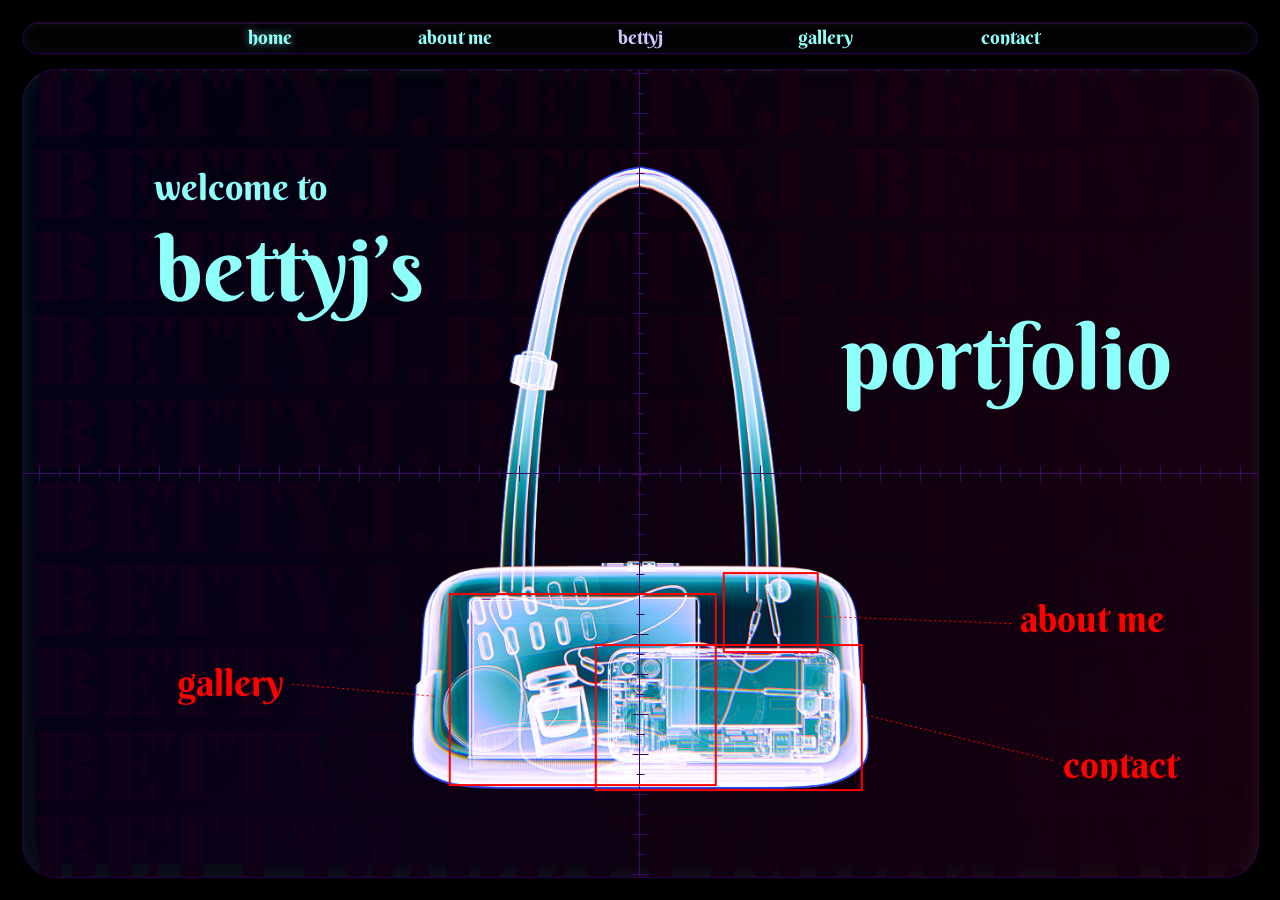
<file: index.html>
<!DOCTYPE html>
<html lang="en">
<head>
  <meta charset="UTF-8">
  <meta name="viewport" content="width=device-width, initial-scale=1.0, viewport-fit=cover">
  <title>bettyj — portfolio</title>
  <link rel="preconnect" href="https://fonts.googleapis.com">
  <link rel="preconnect" href="https://fonts.gstatic.com" crossorigin>
  <link href="https://fonts.googleapis.com/css2?family=Berkshire+Swash&family=Sansita&display=swap" rel="stylesheet">
  <link rel="stylesheet" href="style.css">
</head>
<body data-page="home">
  <header class="navbar glass" data-glass="desktop">
    <a class="nav-logo" href="index.html" aria-label="bettyj - menu" aria-expanded="false">bettyj</a>
    <nav class="nav-links glass" data-glass="panel" aria-label="main">
      <a class="nav-link l-home is-active" href="index.html" aria-current="page">home</a>
      <a class="nav-link l-about" href="about.html">about me</a>
      <a class="nav-link l-gallery" href="gallery.html">gallery</a>
      <a class="nav-link l-contact" href="contact.html">contact</a>
    </nav>
  </header>

  <main class="frame glass" data-glass>
    <div class="wallpaper" aria-hidden="true"></div>
    <div class="ruler-horizontal" aria-hidden="true"></div>
    <div class="ruler-vertical" aria-hidden="true"></div>

    <p class="hero-text hero-welcome">welcome to</p>
    <h1 class="hero-text hero-name">bettyj’s</h1>
    <p class="hero-text hero-portfolio">portfolio</p>

    <!-- the 3 red scan frames are children of the bag, sized in % of it -->
    <div class="bag">
      <img class="bag-img" src="assets/images/hero_bag.png" alt="x-ray of bettyj's bag">
    </div>

    <!-- same box as the bag, sits above the rulers so the frames stay clickable -->
    <div class="bag bag-ui">
      <svg class="scan-lines" viewBox="0 0 470 664" preserveAspectRatio="none" aria-hidden="true">
        <line x1="420" y1="472" x2="608" y2="479"/>
        <line x1="-114" y1="540" x2="29" y2="552"/>
        <line x1="462" y1="571" x2="652" y2="617"/>
      </svg>

      <a class="scan scan-gallery" href="gallery.html" aria-label="gallery"></a>
      <a class="scan scan-contact" href="contact.html" aria-label="contact"></a>
      <a class="scan scan-about" href="about.html" aria-label="about me"></a>

      <a class="scan-label label-about" href="about.html">about me</a>
      <a class="scan-label label-gallery" href="gallery.html">gallery</a>
      <a class="scan-label label-contact" href="contact.html">contact</a>
    </div>
  </main>

  <script src="script.js"></script>
</body>
</html>
</file>
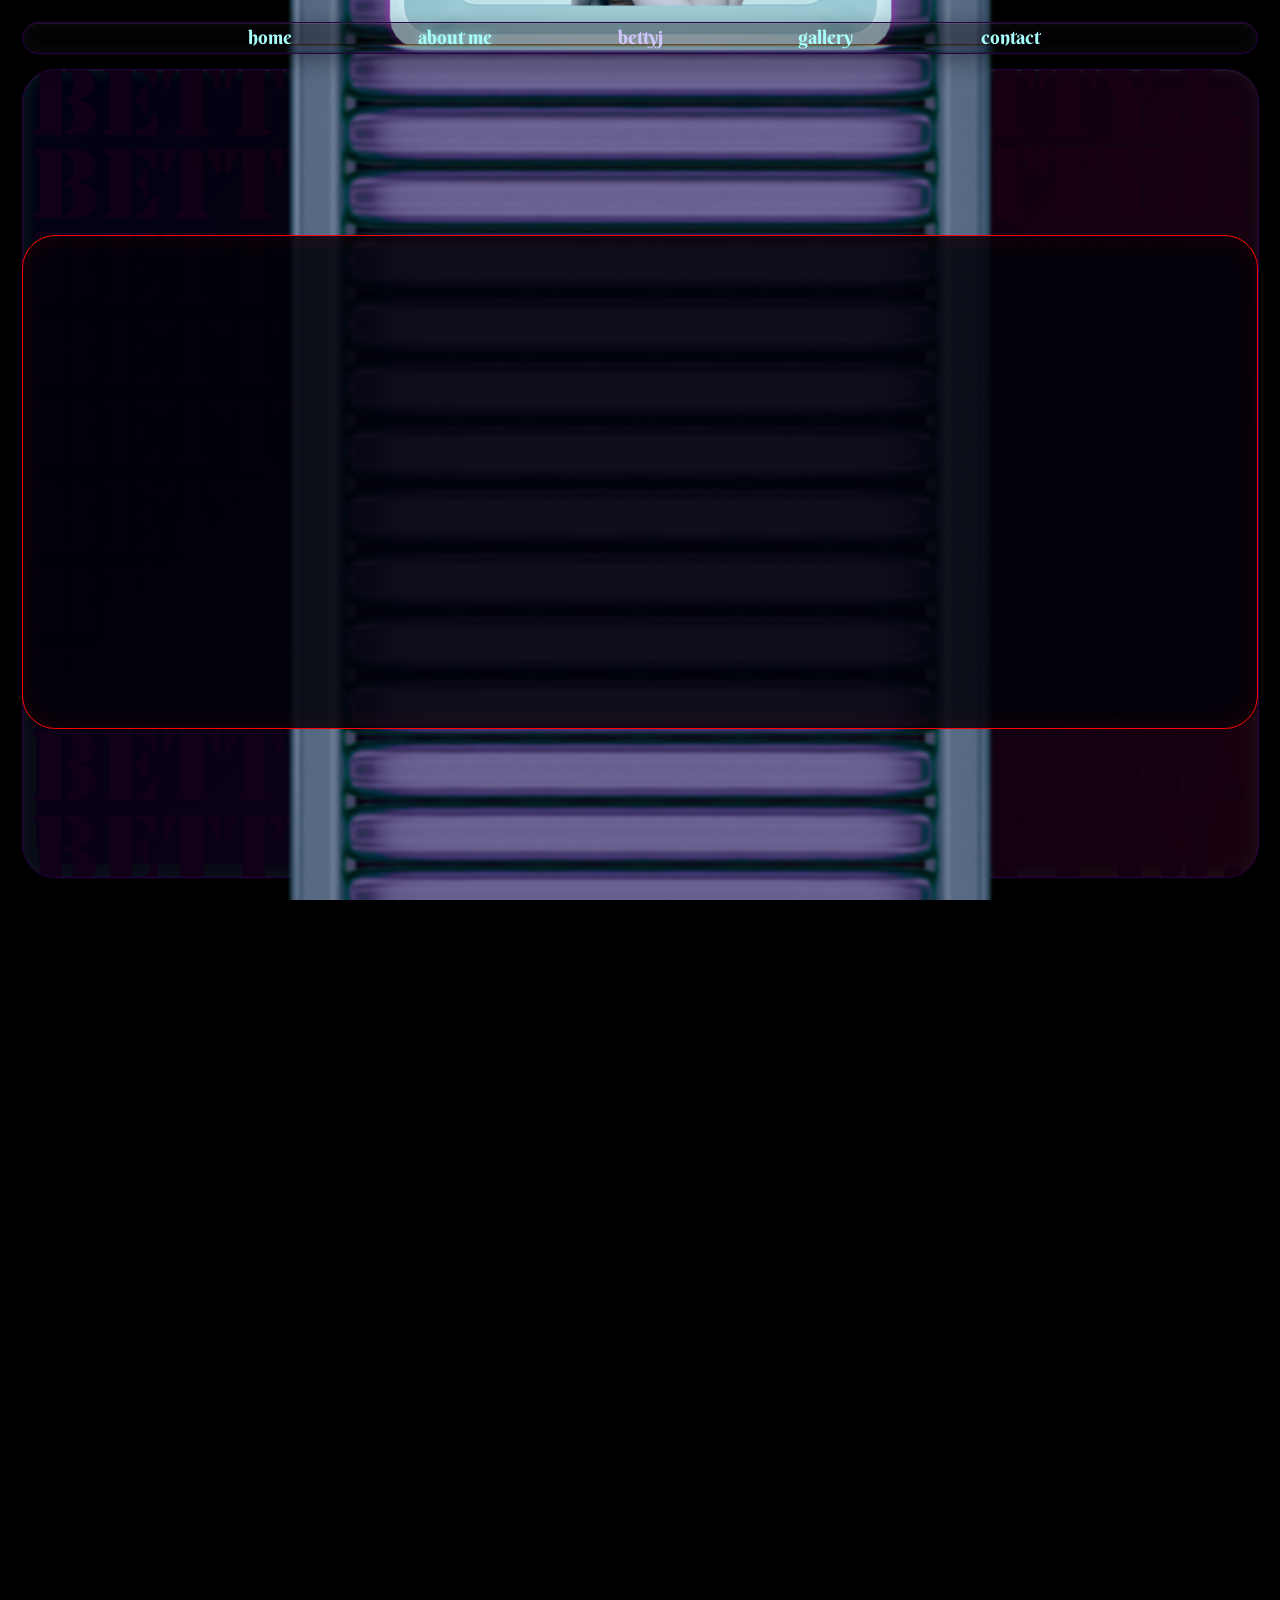
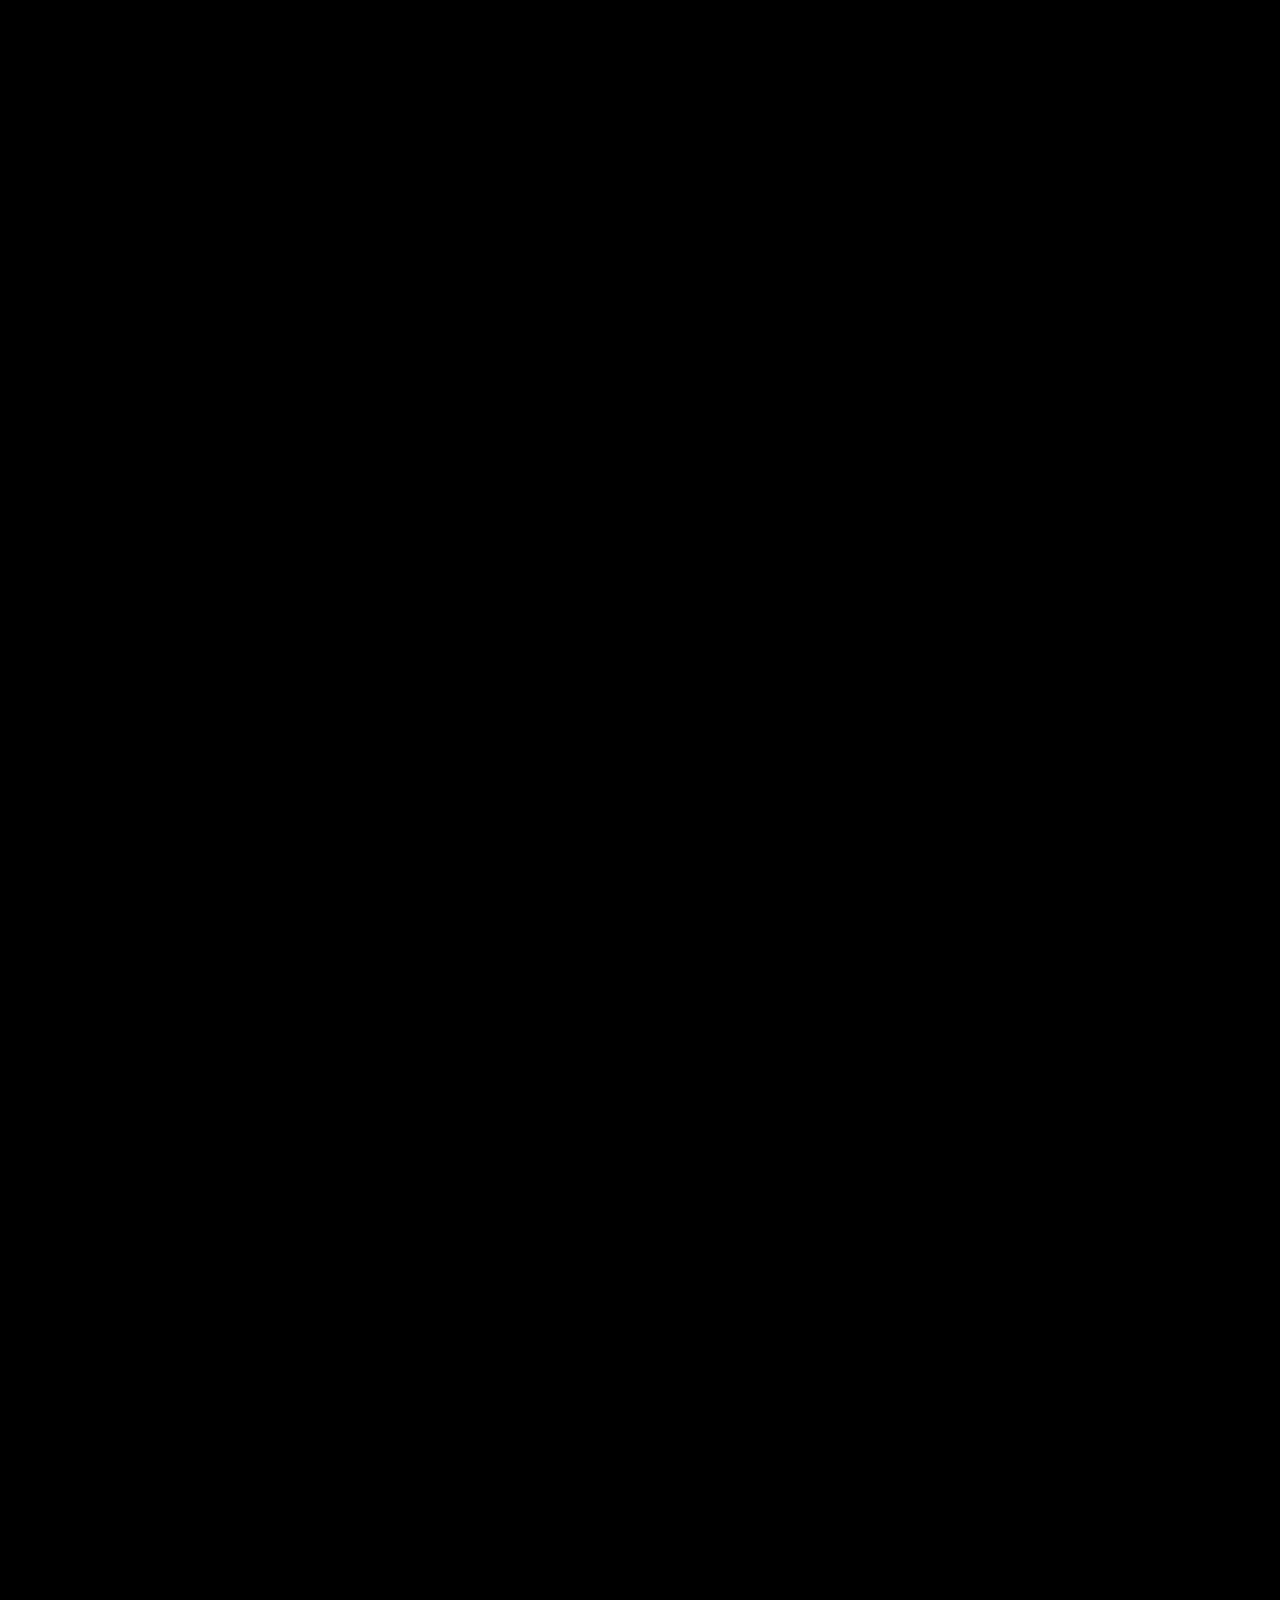
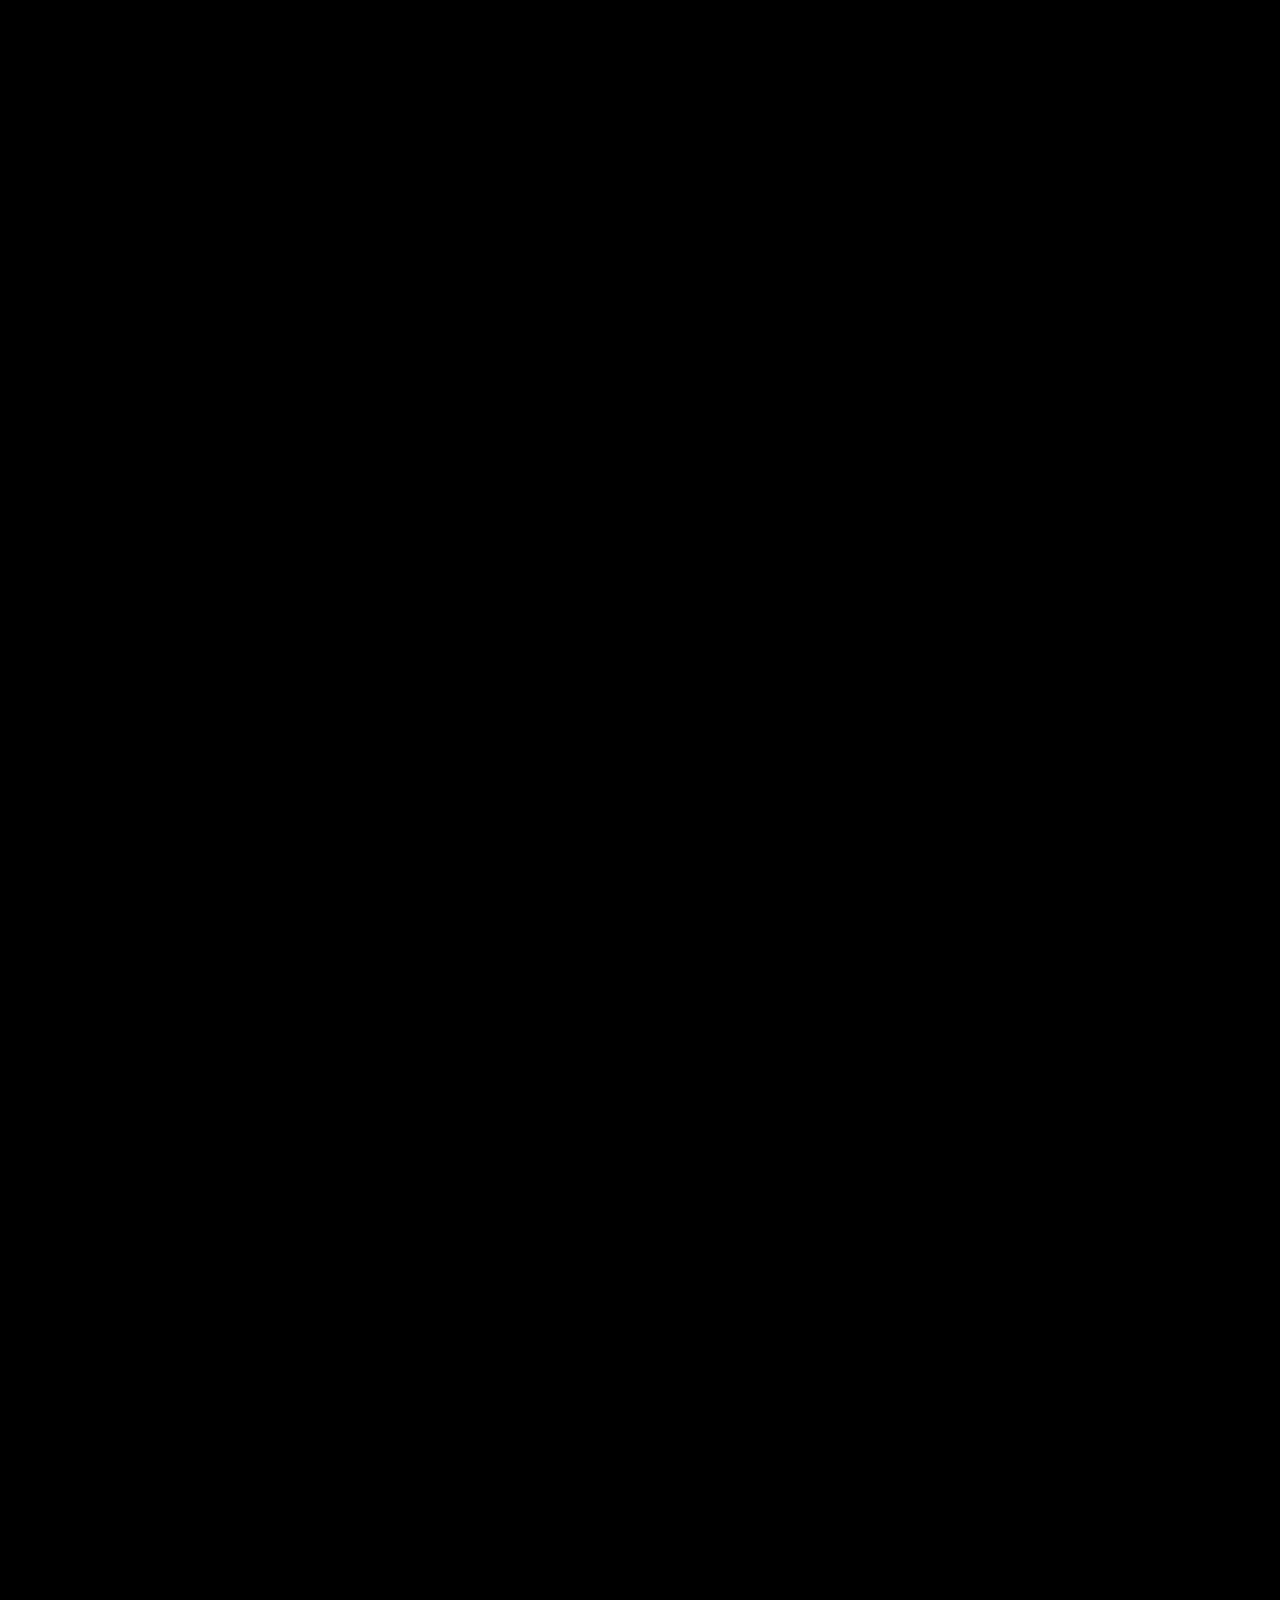
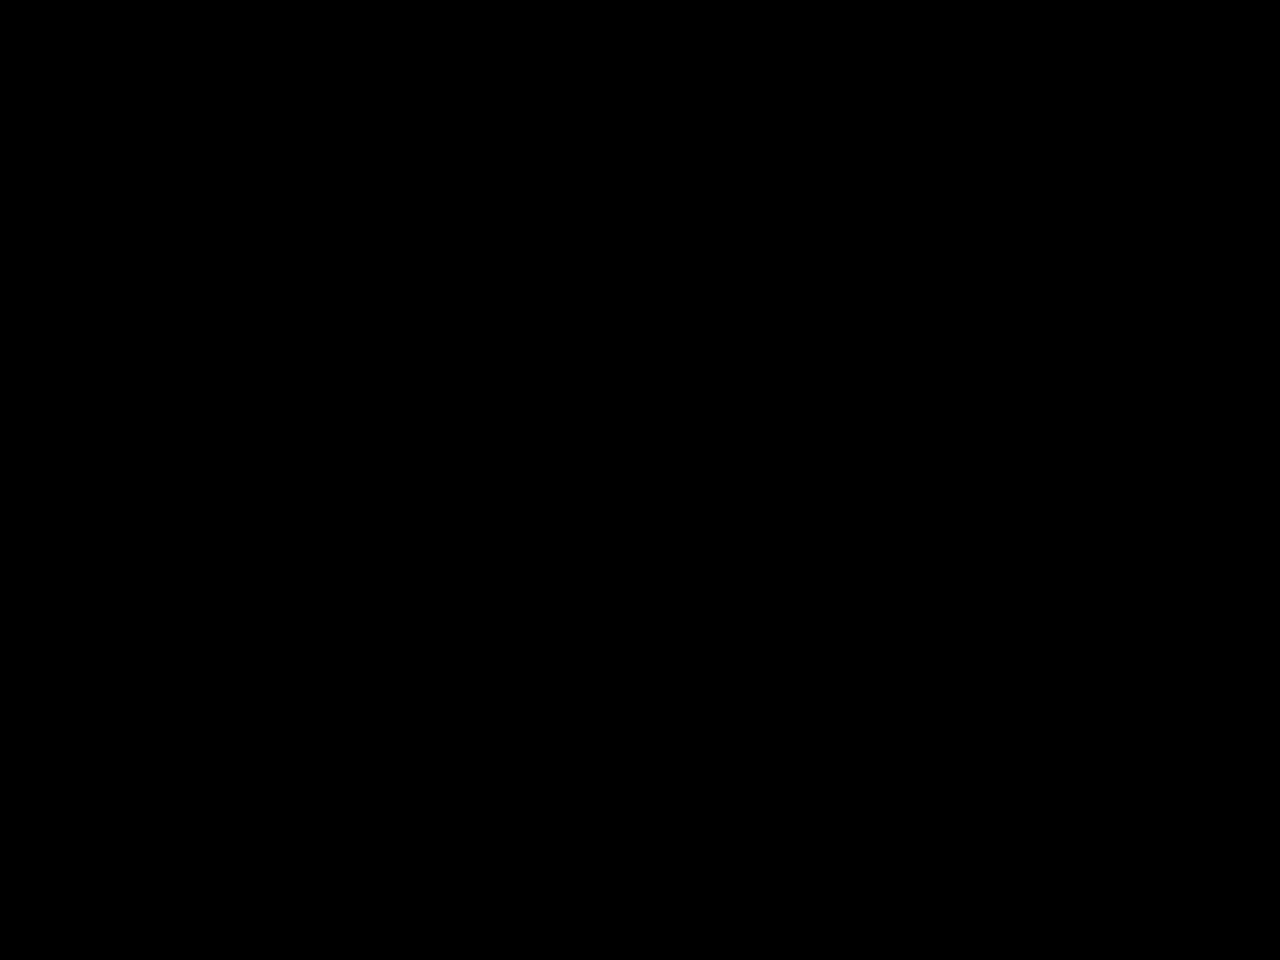
<file: about.html>
<!DOCTYPE html>
<html lang="en">
<head>
  <meta charset="UTF-8">
  <meta name="viewport" content="width=device-width, initial-scale=1.0, viewport-fit=cover">
  <title>about me — bettyj</title>
  <link rel="preconnect" href="https://fonts.googleapis.com">
  <link rel="preconnect" href="https://fonts.gstatic.com" crossorigin>
  <link href="https://fonts.googleapis.com/css2?family=Berkshire+Swash&family=Sansita&display=swap" rel="stylesheet">
  <link rel="stylesheet" href="style.css">
</head>
<body data-page="about">
  <header class="navbar glass" data-glass="desktop">
    <a class="nav-logo" href="index.html" aria-label="bettyj - menu" aria-expanded="false">bettyj</a>
    <nav class="nav-links glass" data-glass="panel" aria-label="main">
      <a class="nav-link l-home" href="index.html">home</a>
      <a class="nav-link l-about is-active" href="about.html" aria-current="page">about me</a>
      <a class="nav-link l-gallery" href="gallery.html">gallery</a>
      <a class="nav-link l-contact" href="contact.html">contact</a>
    </nav>
  </header>

  <main class="frame glass" data-glass aria-hidden="true">
    <div class="wallpaper"></div>
  </main>

  <!-- roller never changes; trays ride on it -->
  <div class="roller" aria-hidden="true"><img src="assets/images/rollers.png" alt=""></div>

  <!-- black frame, red stroke -->
  <div class="band" aria-hidden="true"></div>

  <div class="stage" aria-live="polite">
    <div class="tray" data-i="0"><img class="t-base" src="assets/images/khay_1.png" alt=""><img class="t-in" src="assets/images/khay_1.5.png" alt=""></div>
    <div class="tray" data-i="1"><img class="t-base" src="assets/images/khay_2.png" alt=""><img class="t-in" src="assets/images/khay_2.5.png" alt=""></div>
    <div class="tray" data-i="2"><img class="t-base" src="assets/images/khay_3.png" alt=""><img class="t-in" src="assets/images/khay_3.5.png" alt=""></div>

    <h1 class="tx tx-title">personal<br>information</h1>
    <h2 class="tx tx-title">what’s in<br>my bag?</h2>
    <h2 class="tx tx-title">skills<br>beyond<br>design</h2>

    <div class="tx tx-body">
      <p>hi, i’m bettyj - a 3d environment artist based in ho chi minh city, vietnam.</p>
      <p>i’m a design student at rmit vietnam with more than 2 years of experiences in 3d design and digital arts.</p>
    </div>
    <div class="tx tx-body">
      <p>the things i carry, create, and get inspired by.</p>
      <p>headphones + earphones<br>life sounds better with music.</p>
      <p>diary / sketchbook<br>i write or sketch whenever inspiration hits.</p>
      <p>fragrance<br>a little obsessed with smelling good.</p>
      <p>convex mirror<br>for absolutely no reason.<br>i just like looking.</p>
    </div>
    <div class="tx tx-body">
      <p>i love reading books and keeping a diary. these hobbies help me stay calm, focused, and creative.</p>
      <p>i’m also passionate about dancing, especially house and k-pop. dancing helps me express myself and let my imagination soar through digital art.</p>
    </div>
  </div>

  <p class="scroll-hint">scroll</p>
  <div class="about-scroll" aria-hidden="true"></div>

  <script src="script.js"></script>
</body>
</html>
</file>
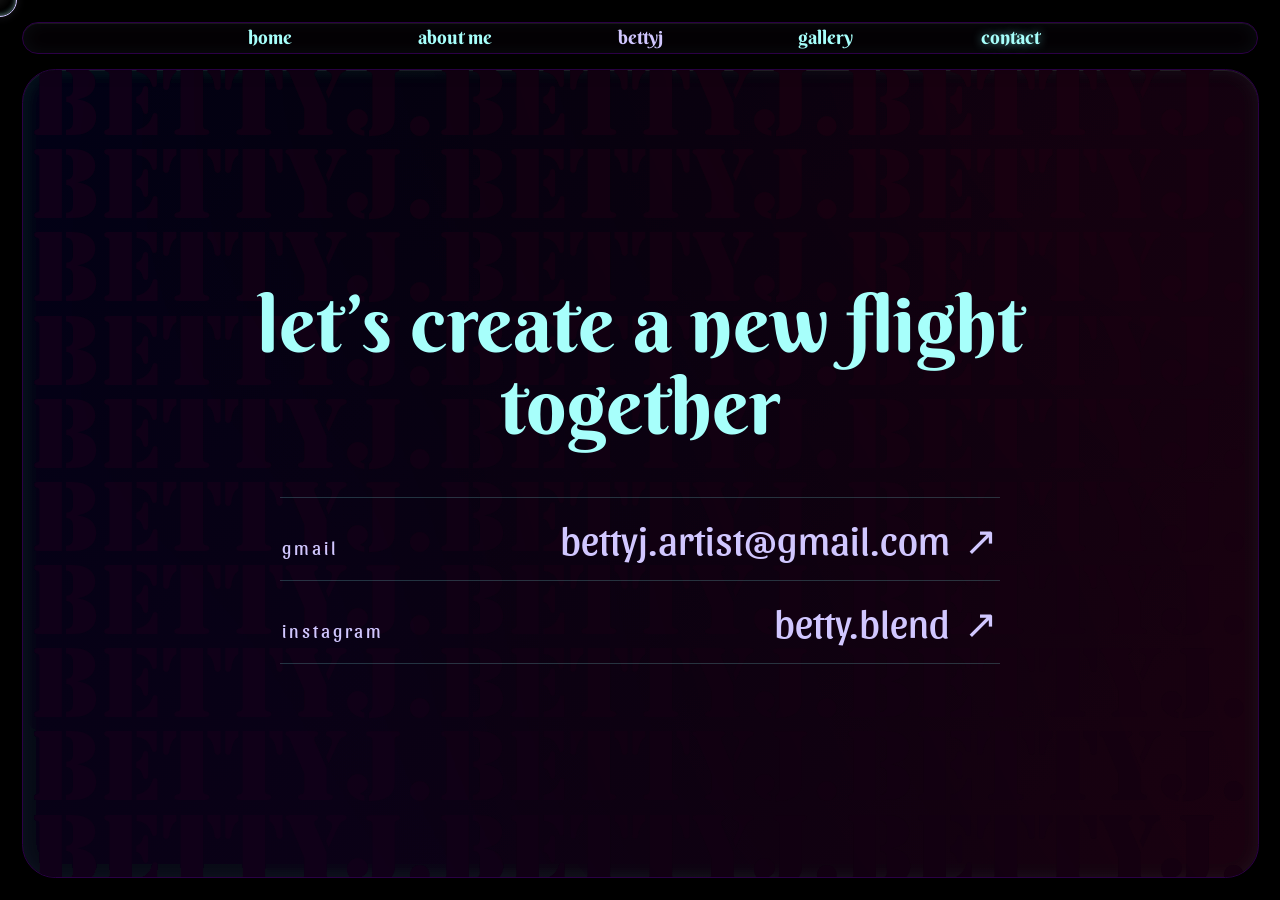
<file: contact.html>
<!DOCTYPE html>
<html lang="en">
<head>
  <meta charset="UTF-8">
  <meta name="viewport" content="width=device-width, initial-scale=1.0, viewport-fit=cover">
  <title>contact — bettyj</title>
  <link rel="preconnect" href="https://fonts.googleapis.com">
  <link rel="preconnect" href="https://fonts.gstatic.com" crossorigin>
  <link href="https://fonts.googleapis.com/css2?family=Berkshire+Swash&family=Sansita&display=swap" rel="stylesheet">
  <link rel="stylesheet" href="style.css">
</head>
<body data-page="contact">
  <header class="navbar glass" data-glass="desktop">
    <a class="nav-logo" href="index.html" aria-label="bettyj - menu" aria-expanded="false">bettyj</a>
    <nav class="nav-links glass" data-glass="panel" aria-label="main">
      <a class="nav-link l-home" href="index.html">home</a>
      <a class="nav-link l-about" href="about.html">about me</a>
      <a class="nav-link l-gallery" href="gallery.html">gallery</a>
      <a class="nav-link l-contact is-active" href="contact.html" aria-current="page">contact</a>
    </nav>
  </header>

  <main class="frame glass" data-glass>
    <div class="wallpaper" aria-hidden="true"></div>
    <section class="contact-wrap">
      <h1 class="contact-title">let’s create a new flight together</h1>
      <div class="contact-rows">
        <a class="contact-row" href="https://mail.google.com/mail/?view=cm&fs=1&to=bettyj.artist@gmail.com" target="_blank" rel="noopener noreferrer">
          <span class="k">gmail</span>
          <span class="v">bettyj.artist@gmail.com<span class="arr">↗</span></span>
        </a>
        <a class="contact-row" href="https://www.instagram.com/bettyj.blend/" target="_blank" rel="noopener noreferrer">
          <span class="k">instagram</span>
          <span class="v">betty.blend<span class="arr">↗</span></span>
        </a>
      </div>
    </section>
  </main>

  <script src="script.js"></script>
</body>
</html>
</file>
<file: style.css>
/* =========================================================
   bettyj portfolio — one stylesheet for all 4 pages
   ========================================================= */

@font-face {
  font-family: "Stencil";
  src: url("assets/fonts/STENCIL.TTF") format("truetype");
  font-weight: normal;
  font-style: normal;
  font-display: swap;
}

.berkshire-swash-regular {
  font-family: "Berkshire Swash", serif;
  font-weight: 400;
  font-style: normal;
}

.sansita-regular {
  font-family: "Sansita", sans-serif;
  font-weight: 400;
  font-style: normal;
}

/* ---------------------------------------------------------
   DESIGN SYSTEM
   --------------------------------------------------------- */
:root {
  --c1: #8EFFF9;          /* font color 1 */
  --c2: #FF0000;          /* font color 2 */
  --stroke: #2B0046;
  --fill: #0D000D;
  --bg: #000000;
  --textbg: #0F000F;      /* wallpaper "BETTYJ." */
  --logo: #D1C7FF;        /* "bettyj" in nav */
  --ruler-color: #3a0a66;

  --swash: "Berkshire Swash", serif;
  --stencil: "Stencil", Impact, "Arial Black", sans-serif;
  --sansita: "Sansita", sans-serif;

  /* desktop: thin & clean margins */
  --m: clamp(14px, 1.7vw, 28px);
  --nav-h: clamp(28px, 2.5vw, 38px);
  --gap: clamp(10px, 1.2vw, 18px);
  --radius: clamp(18px, 2.6vw, 40px);
  --ft: calc(var(--m) + var(--nav-h) + var(--gap)); /* top of big frame */
}

@media (max-width: 600px) {
  :root {
    --m: 20px;            /* mobile: slightly thicker margins */
    --nav-h: 32px;
    --gap: 12px;
    --radius: 22px;
  }
}

/* A7FFFB = main text, D1C7FF = secondary on every page except the hero */
body:not([data-page="home"]) { --c1: #A7FFFB; }

*, *::before, *::after { box-sizing: border-box; }
* { margin: 0; padding: 0; }

html, body {
  min-height: 100%;
  background: var(--bg);
  color: var(--c1);
  font-family: var(--swash);
  font-weight: 400;
  -webkit-font-smoothing: antialiased;
}

body[data-page="home"],
body[data-page="gallery"],
body[data-page="contact"] {
  height: 100%;
  overflow: hidden;
}

body[data-page="about"] { overflow-x: hidden; }

a { color: inherit; text-decoration: none; }
h1, h2 { font-weight: 400; }

:focus-visible { outline: 2px solid var(--logo); outline-offset: 3px; }

/* ---------------------------------------------------------
   GLASS  (refraction 100 · depth 10 · dispersion 100)
   JS adds .refract + --glass on Chromium; other browsers
   keep the frosted fallback below.
   --------------------------------------------------------- */
.glass {
  background: rgba(13, 0, 13, 0.38);
  -webkit-backdrop-filter: blur(10px) saturate(1.5);
  backdrop-filter: blur(10px) saturate(1.5);
  box-shadow:
    inset 0 1px 0 rgba(255, 255, 255, 0.07),
    inset 0 0 18px rgba(142, 255, 249, 0.05),
    0 6px 24px rgba(0, 0, 0, 0.35);
}

.glass.refract {
  backdrop-filter: blur(3px) var(--glass) saturate(1.4);
}

/* ---------------------------------------------------------
   NAV BAR
   --------------------------------------------------------- */
.navbar {
  position: fixed;
  z-index: 300;
  top: var(--m);
  left: var(--m);
  right: var(--m);
  height: var(--nav-h);
  border-radius: 999px;
  border: 1px solid var(--stroke);
}

.nav-links { display: contents; }

.nav-link,
.nav-logo {
  position: absolute;
  top: 50%;
  transform: translate(-50%, -52%);
  font-size: clamp(13px, 1.5vw, 22px);
  line-height: 1;
  white-space: nowrap;
  color: var(--c1);
  transition: opacity .3s ease, transform .3s ease, text-shadow .25s ease;
}

.nav-logo { color: var(--logo); left: 50%; background: none; border: 0; font-family: var(--swash); }
.nav-link:hover,
.nav-link:focus-visible {
  opacity: .7;
  transform: translate(-50%, calc(-52% - 2px));
}
.nav-link.is-active { text-shadow: 0 0 10px rgba(142, 255, 249, .6); }

/* 5 items, equal 15% steps -> evenly spaced; logo sits at 50% */
.l-home    { left: 20%; }
.l-about   { left: 35%; }
.l-gallery { left: 65%; }
.l-contact { left: 80%; }

/* mobile: only the "bettyj" logo, tap to open a vertical menu */
@media (max-width: 600px) {
  .navbar {
    right: auto;
    height: auto;
    min-height: var(--nav-h);
    border: 0;
    border-radius: 0;
    background: none;
    box-shadow: none;
    -webkit-backdrop-filter: none;
    backdrop-filter: none !important;
  }

  .nav-logo {
    position: relative;
    left: auto;
    top: auto;
    transform: none;
    display: block;
    font-size: 26px;
    line-height: var(--nav-h);
    padding: 0;
    cursor: pointer;
  }

  .nav-links {
    display: none;
    position: absolute;
    left: 0;
    top: calc(100% + 6px);
    flex-direction: column;
    gap: 14px;
    min-width: 168px;
    padding: 18px 22px;
    border-radius: 22px;
    border: 1px solid var(--stroke);
  }

  .navbar.open .nav-links { display: flex; }

  .nav-link {
    position: relative;
    align-self: flex-start;
    transform: none;
    font-size: 20px;
  }

  .nav-link:hover,
  .nav-link:focus-visible { transform: translateY(-2px); }
}

/* ---------------------------------------------------------
   BIG FRAME
   --------------------------------------------------------- */
.frame {
  position: fixed;
  z-index: 1;
  left: var(--m);
  right: var(--m);
  top: var(--ft);
  bottom: var(--m);
  border-radius: var(--radius);
  border: 1px solid var(--stroke);
  overflow: hidden;
  container-type: size;
  background: linear-gradient(135deg, rgba(0, 0, 14, .88), rgba(20, 0, 16, .88));
}

/* image19.png sits above the wallpaper, below all content */
.frame::after {
  content: "";
  position: absolute;
  inset: 0;
  z-index: 1;
  pointer-events: none;
  background: url("assets/images/image19.png") center / cover no-repeat;
  mix-blend-mode: color-dodge;
  opacity: .15;
}

/* wallpaper: BETTYJ. fitted by JS so every word is whole */
.wallpaper {
  position: absolute;
  inset: 0;
  overflow: hidden;
  pointer-events: none;
  font-family: var(--stencil);
  color: var(--textbg);
  user-select: none;
}

.wp-row {
  display: block;
  white-space: nowrap;
  text-align: center;
  height: var(--rowh, 100px);
  line-height: var(--rowh, 100px);
  font-size: var(--fs, 100px);
}

/* ---------------------------------------------------------
   HERO
   --------------------------------------------------------- */
.hero-text {
  position: absolute;
  z-index: 4;
  margin: 0;
  line-height: 1;
  white-space: nowrap;
  color: var(--c1);
  font-weight: 400;
  transform: translateY(-50%);
  pointer-events: none;
  user-select: none;
}

.hero-welcome   { left: 10.6%; top: 14.6%; font-size: min(2.9cqw, 4.4cqh); }
.hero-name      { left: 10.8%; top: 24.6%; font-size: min(7.4cqw, 11.2cqh); }
.hero-portfolio { right: 6.9%; top: 35.6%; font-size: min(7.4cqw, 11.2cqh); }

.bag {
  position: absolute;
  z-index: 2;
  left: 50%;
  top: 50.4%;
  transform: translate(-50%, -50%);
  width: min(38cqw, calc(82cqh * 0.7078));
  aspect-ratio: 470 / 664;
  container-type: inline-size;
  pointer-events: none;
}

.bag-ui { z-index: 6; }

.bag-img {
  display: block;
  width: 100%;
  height: 100%;
  object-fit: contain;
}

/* 3 red scan frames: sized in % of the bag so they always follow it */
.scan {
  position: absolute;
  z-index: 3;
  border: max(1.5px, .5cqw) solid var(--c2);
  pointer-events: auto;
  transition: background .25s ease, box-shadow .25s ease;
}

.scan:hover {
  background: rgba(255, 0, 0, .12);
  box-shadow: 0 0 14px rgba(255, 0, 0, .55);
}

.scan-gallery { left: 9.1%;  top: 67.5%; width: 57.2%; height: 29.2%; }
.scan-contact { left: 40.4%; top: 75.2%; width: 57.2%; height: 22.3%; z-index: 4; }
.scan-about   { left: 67.7%; top: 64.3%; width: 20.4%; height: 12.3%; }

.scan-label {
  position: absolute;
  z-index: 6;
  white-space: nowrap;
  font-size: 8cqw;
  line-height: 1;
  color: var(--c2);
  transform: translateY(-50%);
  pointer-events: auto;
  transition: text-shadow .25s ease;
}

.scan-label:hover { text-shadow: 0 0 12px rgba(255, 0, 0, .8); }

.label-about   { left: 131.1%; top: 71.5%; }
.label-gallery { left: -26%;   top: 81.2%; transform: translate(-100%, -50%); }
.label-contact { left: 140.2%; top: 93.5%; }

.scan-lines {
  position: absolute;
  inset: 0;
  width: 100%;
  height: 100%;
  overflow: visible;
  z-index: 2;
  pointer-events: none;
}

.scan-lines line {
  stroke: var(--c2);
  stroke-width: 1;
  stroke-dasharray: 2 3;
  vector-effect: non-scaling-stroke;
}

/* hero rulers (base code supplied by user, colour changed) */
.ruler-horizontal {
  position: absolute;
  top: 50%;
  left: 0;
  width: 100%;
  height: 17px;
  transform: translateY(-50%);
  pointer-events: none;
  z-index: 3;
  background: linear-gradient(to bottom, transparent calc(50% - 0.5px), var(--ruler-color) calc(50% - 0.5px), var(--ruler-color) calc(50% + 0.5px), transparent calc(50% + 0.5px));
}

.ruler-horizontal::after {
  content: "";
  position: absolute;
  left: 50%;
  top: 0;
  width: 50%;
  height: 100%;
  background-image:
    repeating-linear-gradient(90deg, var(--ruler-color) 0 1px, transparent 1px 20px),
    repeating-linear-gradient(90deg, var(--ruler-color) 0 1px, transparent 1px 40px);
  background-size: 100% 8px, 100% 16px;
  background-position: left center, left center;
  background-repeat: no-repeat;
}

.ruler-horizontal::before {
  content: "";
  position: absolute;
  right: 50%;
  top: 0;
  width: 50%;
  height: 100%;
  background-image:
    repeating-linear-gradient(-90deg, var(--ruler-color) 0 1px, transparent 1px 20px),
    repeating-linear-gradient(-90deg, var(--ruler-color) 0 1px, transparent 1px 40px);
  background-size: 100% 8px, 100% 16px;
  background-position: right center, right center;
  background-repeat: no-repeat;
}

.ruler-vertical {
  position: absolute;
  left: 50%;
  top: 0;
  width: 17px;
  height: 100%;
  transform: translateX(-50%);
  pointer-events: none;
  z-index: 3;
  background: linear-gradient(to right, transparent calc(50% - 0.5px), var(--ruler-color) calc(50% - 0.5px), var(--ruler-color) calc(50% + 0.5px), transparent calc(50% + 0.5px));
}

.ruler-vertical::after {
  content: "";
  position: absolute;
  top: 50%;
  left: 0;
  width: 100%;
  height: 50%;
  background-image:
    repeating-linear-gradient(180deg, var(--ruler-color) 0 1px, transparent 1px 20px),
    repeating-linear-gradient(180deg, var(--ruler-color) 0 1px, transparent 1px 40px);
  background-size: 8px 100%, 16px 100%;
  background-position: center top, center top;
  background-repeat: no-repeat;
}

.ruler-vertical::before {
  content: "";
  position: absolute;
  bottom: 50%;
  left: 0;
  width: 100%;
  height: 50%;
  background-image:
    repeating-linear-gradient(0deg, var(--ruler-color) 0 1px, transparent 1px 20px),
    repeating-linear-gradient(0deg, var(--ruler-color) 0 1px, transparent 1px 40px);
  background-size: 8px 100%, 16px 100%;
  background-position: center bottom, center bottom;
  background-repeat: no-repeat;
}

@media (max-width: 600px) {
  .ruler-horizontal,
  .ruler-vertical { opacity: 0.5; }
}

/* portrait screens: stack the headline, bag sits lower */
@media (max-aspect-ratio: 1/1) {
  .hero-welcome   { left: 9%;  top: 8.5%;  font-size: min(6.6cqw, 3.6cqh); }
  .hero-name      { left: 8.6%; top: 14.5%; font-size: min(17cqw, 9cqh); }
  .hero-portfolio { right: 8%; top: 23.5%; font-size: min(17cqw, 9cqh); }

  .bag {
    top: 62.5%;
    width: min(58cqw, calc(58cqh * 0.7078));
  }

  .scan-lines { display: none; }
  .scan-label { font-size: 7.2cqw; }
  .label-about   { left: 104%; top: 71.5%; }
  .label-gallery { left: -4%;  top: 81.2%; transform: translate(-100%, -50%); }
  .label-contact { left: 104%; top: 93.5%; }
}

/* ---------------------------------------------------------
   CURSOR  (glass circle, stroke #8EFFF9)
   --------------------------------------------------------- */
.cursor {
  position: fixed;
  left: 0;
  top: 0;
  z-index: 9999;
  pointer-events: none;
  opacity: 0;
  will-change: transform;
  contain: layout style;
}

.cursor.on { opacity: 1; }

.cursor-ring {
  width: 34px;
  height: 34px;
  margin: -17px 0 0 -17px;
  border-radius: 50%;
  border: 1px solid var(--logo);
  background: radial-gradient(circle at 32% 30%, rgba(255, 255, 255, .10), rgba(255, 255, 255, 0) 60%);
  /* light from the top-left (-45deg), crystal clear (frost 0) */
  box-shadow: inset 2px 2px 5px rgba(255, 255, 255, .55), inset -1px -2px 4px rgba(167, 255, 251, .28), 0 0 10px rgba(209, 199, 255, .12);
  -webkit-backdrop-filter: saturate(1.25) brightness(1.05);
  backdrop-filter: saturate(1.25) brightness(1.05);
  transition: transform .3s cubic-bezier(.2, .9, .3, 1.2);
}

.cursor-ring.refract { backdrop-filter: var(--glass) saturate(1.3) brightness(1.06); }
.cursor.hover .cursor-ring { transform: scale(2); }

@media (hover: hover) and (pointer: fine) {
  html, body, a, button, .clickable { cursor: none; }
}

@media (hover: none), (pointer: coarse) {
  .cursor { display: none; }
}

/* ---------------------------------------------------------
   ABOUT ME
   --------------------------------------------------------- */
.about-scroll { height: 640vh; }

.roller {
  position: fixed;
  z-index: 2;
  top: 0;
  left: 50%;
  width: 56.5vw;
  height: 100vh;
  height: 100dvh;
  transform: translateX(-50%);
  pointer-events: none;
}

.roller img {
  display: block;
  width: 100%;
  height: 100%;
  object-fit: cover;
  object-position: center;
}

.band {
  position: fixed;
  z-index: 3;
  left: var(--m);
  right: var(--m);
  top: calc(var(--ft) + (100dvh - var(--ft) - var(--m)) * 0.205);
  height: calc((100dvh - var(--ft) - var(--m)) * 0.61);
  border: 1px solid var(--c2);
  border-radius: var(--radius);
  background: rgba(2, 0, 9, .86);
  box-shadow: inset 0 0 22px rgba(255, 0, 0, .12);
  pointer-events: none;
}

.stage { position: fixed; inset: 0; z-index: 4; pointer-events: none; overflow: hidden; }

.tray {
  position: absolute;
  top: 0;
  left: 50%;
  visibility: hidden;
  will-change: transform;
}

.tray img { display: block; width: 100%; height: auto; }
.tray .t-in { position: absolute; left: 0; top: 0; }

.tx {
  position: absolute;
  z-index: 5;
  opacity: 0;
  will-change: opacity, transform;
  pointer-events: none;
}

.tx-title {
  left: var(--m);
  width: calc((100vw - 56.5vw) / 2 - var(--m));
  top: calc(var(--ft) + (100dvh - var(--ft) - var(--m)) * 0.51);
  text-align: center;
  font-size: clamp(22px, 2.8vw, 46px);
  line-height: 1.12;
  color: var(--c1);
  padding: 0 .6vw;
}

.tx-body {
  left: calc(50vw + 28.25vw + 1.1vw);
  right: calc(var(--m) + 1vw);
  top: calc(var(--ft) + (100dvh - var(--ft) - var(--m)) * 0.51);
  font-family: var(--sansita);
  font-size: clamp(13px, 1.667vw, 24px);   /* 24px at 1440 */
  line-height: 1.2;
  color: var(--logo);
}

.tx-body p + p { margin-top: .5em; }

/* vertical centring of whole text blocks inside the band */
.tx-title, .tx-body { translate: 0 -50%; }

.scroll-hint {
  position: fixed;
  z-index: 6;
  left: 50%;
  bottom: calc(var(--m) + 18px);
  transform: translateX(-50%);
  font-size: 15px;
  color: var(--c1);
  opacity: .7;
  pointer-events: none;
  transition: opacity .4s ease;
}

@media (max-aspect-ratio: 1/1), (max-width: 700px) {
  :root {
    --bh: 33dvh;                                                       /* red frame = about 1/3 of the screen */
    --bt: calc(50dvh + (var(--ft) - var(--m)) / 2 - var(--bh) / 2);    /* centred in the big frame */
  }

  /* roller: whole image, never cropped, fitted to the phone screen */
  .roller {
    left: 0;
    right: 0;
    margin-inline: auto;
    transform: none;
    width: fit-content;
    max-width: 94vw;
  }

  .roller img {
    width: auto;
    max-width: 94vw;
    height: 100%;
    object-fit: contain;
  }

  .band { top: var(--bt); height: var(--bh); }

  .tx-title,
  .tx-body {
    width: fit-content;
    margin-inline: auto;
    padding: 6px 14px;
    border-radius: 14px;
    background: rgba(0, 0, 0, .55);
    -webkit-backdrop-filter: blur(6px);
    backdrop-filter: blur(6px);
    translate: 0 0;
    text-align: center;
  }

  .tx-title {
    left: var(--m);
    right: var(--m);
    top: auto;
    bottom: calc(100dvh - var(--bt) + 10px);
    font-size: clamp(20px, 6vw, 30px);
  }

  .tx-body {
    left: calc(var(--m) + 8px);
    right: calc(var(--m) + 8px);
    top: calc(var(--bt) + var(--bh) + 10px);
    font-size: clamp(11px, 3vw, 14px);
    width: min(310px, calc(100vw - 2 * (var(--m) + 8px)));   /* the 3 text blocks share almost the same width */
  }
}

/* ---------------------------------------------------------
   GALLERY
   --------------------------------------------------------- */
.g-scroll {
  position: absolute;
  inset: 0;
  z-index: 3;
  overflow-y: auto;
  overflow-x: hidden;
  padding: clamp(18px, 3vw, 46px);
  scrollbar-width: none;
}

.g-scroll::-webkit-scrollbar { display: none; }

.g-head {
  display: flex;
  justify-content: space-between;
  align-items: baseline;
  padding-bottom: 12px;
  margin-bottom: clamp(18px, 3vw, 40px);
  border-bottom: 1px dashed var(--stroke);
  font-family: var(--swash);
  font-size: clamp(18px, 2vw, 30px);
  line-height: 1;
}

.g-head .g-h1 { color: var(--c1); }
.g-head .g-h2 { color: var(--logo); }

.g-cols { display: flex; align-items: flex-start; gap: clamp(16px, 2.4vw, 40px); }
.g-col  { flex: 1 1 0; min-width: 0; display: flex; flex-direction: column; gap: clamp(16px, 2.4vw, 40px); }

.g-card {
  position: relative;
  display: block;
  color: var(--c1);
  padding-bottom: 3.4em;       /* room for the caption that appears on hover */
}

.g-card .art {
  position: relative;
  overflow: hidden;
  border: 1px solid var(--stroke);
  border-radius: 14px;
  background: #0a000a;
}

.g-card img {
  display: block;
  width: 100%;
  height: auto;
  transition: transform .6s cubic-bezier(.2, .7, .2, 1);
}

.g-card:hover img,
.g-card:focus-visible img { transform: scale(1.04); }


.g-card:hover .g-scan,
.g-card:focus-visible .g-scan { opacity: 1; inset: 16px; }

.g-cap {
  position: absolute;
  left: 2px;
  right: 2px;
  top: 100%;
  margin-top: -3em;
  opacity: 0;
  transform: translateY(-5px);
  transition: opacity .3s ease, transform .3s ease;
  pointer-events: none;
}

.g-card:hover .g-cap,
.g-card:focus-visible .g-cap { opacity: 1; transform: none; }

.g-title { display: block; font-size: clamp(16px, 1.6vw, 24px); line-height: 1.1; color: var(--c1); }
.g-year  { display: block; margin-top: .35em; font-family: var(--sansita); font-size: clamp(12px, 1.05vw, 15px); letter-spacing: .12em; color: var(--logo); }

@media (hover: none) {
  .g-cap { opacity: 1; transform: none; }
}

.art.missing { aspect-ratio: 4 / 3; display: grid; place-items: center; }
.art.missing img { display: none; }
.art.missing::before {
  content: attr(data-alt);
  padding: 12px;
  text-align: center;
  font-family: var(--sansita);
  font-size: 13px;
  letter-spacing: .06em;
  color: rgba(142, 255, 249, .45);
}

/* ---- project overlay (floats above a blurred gallery) ---- */
.overlay {
  position: fixed;
  inset: 0;
  z-index: 250;
  visibility: hidden;
  pointer-events: none;
}

.overlay.open { visibility: visible; pointer-events: auto; }

.ov-dim {
  position: absolute;
  inset: 0;
  background: rgba(0, 0, 0, .5);
  -webkit-backdrop-filter: blur(10px);
  backdrop-filter: blur(10px);
  opacity: 0;
  transition: opacity .35s ease;
}

.overlay.open .ov-dim { opacity: 1; }

.ov-panel {
  position: absolute;
  top: calc(var(--ft) + 18px);
  left: max(calc(var(--m) + 14px), 7vw);
  right: max(calc(var(--m) + 14px), 7vw);
  bottom: calc(var(--m) + 18px);
  border: 1px solid var(--stroke);
  border-radius: calc(var(--radius) - 6px);
  background: rgba(13, 0, 13, .88);
  -webkit-backdrop-filter: blur(6px);
  backdrop-filter: blur(6px);
  box-shadow: 0 20px 80px rgba(0, 0, 0, .7), inset 0 0 40px rgba(142, 255, 249, .03);
  overflow: hidden;
  opacity: 0;
  transform: translateY(24px) scale(.985);
  transition: opacity .35s ease, transform .35s cubic-bezier(.2, .8, .2, 1);
}

.overlay.open .ov-panel { opacity: 1; transform: none; }

.ov-scroll { position: absolute; inset: 0; overflow-y: auto; overflow-x: hidden; scrollbar-width: thin; scrollbar-color: var(--stroke) transparent; }

.ov-close {
  position: absolute;
  z-index: 5;
  top: 12px;
  right: 14px;
  width: 38px;
  height: 38px;
  border-radius: 50%;
  border: 1px solid var(--c1);
  background: rgba(0, 0, 0, .6);
  color: var(--c1);
  font-family: var(--sansita);
  font-size: 15px;
  line-height: 1;
  transition: background .25s ease;
}

.ov-close:hover { background: rgba(142, 255, 249, .16); }

.proj {
  max-width: 1200px;
  margin: 0 auto;
  padding: clamp(26px, 4vw, 56px) clamp(16px, 3vw, 48px) 56px;
  font-family: var(--sansita);
  color: var(--c1);
}

.proj-title {
  font-family: var(--swash);
  font-weight: 400;
  text-align: center;
  font-size: clamp(2rem, 5vw, 4.2rem);
  line-height: 1.05;
  color: var(--c1);
}

.proj-year {
  font-family: var(--sansita);
  text-align: center;
  margin: .6rem 0 1.6rem;
  font-size: clamp(.8rem, 1.3vw, 1.2rem);
  letter-spacing: .24em;
  color: var(--logo);
}

.proj-media img,
.proj-media iframe,
.proj-sub img,
.proj-sub iframe { display: block; width: 100%; height: auto; }

.proj iframe { aspect-ratio: 16 / 9; border: 0; border-radius: 10px; background: #000; }

.proj-info { margin-top: 2rem; }

.proj-grid {
  display: grid;
  grid-template-columns: 1fr 1.2fr 1fr;
  gap: 2rem;
  margin-bottom: 2.2rem;
}

.info-heading {
  font-family: var(--swash);
  font-weight: 400;
  font-size: clamp(1.05rem, 1.7vw, 1.5rem);
  letter-spacing: .02em;
  color: var(--c1);
  margin: 0 0 .6rem;
}

.info-content,
.info-list,
.description-text p {
  letter-spacing: .04em;
  color: var(--logo);
}

.info-content, .info-list { font-size: clamp(.9rem, 1.4vw, 1.25rem); line-height: 1.35; }
.info-list { padding-left: 1.4rem; }
.info-list li::marker { color: var(--c1); }
.info-content { margin: 0; }
.info-list.plain { list-style: none; padding-left: 0; }

.description-text p { font-size: clamp(.82rem, 1.2vw, 1.1rem); line-height: 1.45; margin: 0 0 1rem; }
.description-text a { text-decoration: underline; text-underline-offset: 4px; transition: color .2s ease, text-shadow .2s ease; }
.description-text a:hover { color: var(--logo); text-shadow: 0 0 12px rgba(209, 199, 255, .7); }

.proj { --pg: 1rem; }
.proj-sub { margin-top: 2.2rem; display: flex; flex-direction: column; gap: var(--pg); }
.proj-sub figure { margin: 0; }
.proj-row { display: flex; align-items: stretch; gap: var(--pg); }
/* justified row: JS sets flex-grow = image ratio, so both images end up the same height and fill the row */
.proj-row > figure { flex: 1 1 0; min-width: 0; }
.proj-row img { width: 100%; height: auto; }
.proj-top { display: flex; gap: var(--pg); align-items: stretch; }
.proj-top > figure:first-child { flex: 1.25 1 0; min-width: 0; }
.proj-top > figure:first-child { display: flex; }
.proj-top .stack { flex: 1 1 0; min-width: 0; display: flex; flex-direction: column; gap: var(--pg); }
.proj-top .stack figure { flex: 1 1 auto; min-height: 0; display: flex; }
.proj-top img { width: 100%; height: 100%; object-fit: cover; }

.proj-nav {
  display: flex;
  justify-content: space-between;
  gap: 1rem;
  margin-top: 3.4rem;
}

.proj-nav button {
  background: none;
  border: 0;
  font-family: var(--swash);
  font-size: clamp(.95rem, 1.5vw, 1.35rem);
  letter-spacing: .06em;
  color: var(--c1);
  padding: .5rem 0;
  transition: opacity .3s ease, transform .3s ease;
}

.proj-nav button:hover { opacity: .7; transform: translateY(-2px); }
.proj-nav .next { text-align: right; }

@media (max-width: 768px) {
  .proj-grid { grid-template-columns: 1fr; gap: 1.2rem; }
  .proj { --pg: .8rem; }
  .ov-panel { top: calc(var(--ft) + 8px); left: calc(var(--m) + 6px); right: calc(var(--m) + 6px); bottom: calc(var(--m) + 8px); }
}

/* ---------------------------------------------------------
   CONTACT
   --------------------------------------------------------- */
.contact-wrap {
  position: absolute;
  z-index: 3;
  inset: 0;
  display: flex;
  flex-direction: column;
  align-items: center;
  justify-content: center;
  padding: 6cqh 8cqw;
  gap: min(7cqh, 4cqw);
}

.contact-title {
  max-width: 14em;
  text-align: center;
  font-weight: 400;
  line-height: 1.04;
  font-size: min(6.4cqw, 11cqh);
  color: var(--c1);
}

.contact-rows {
  width: min(720px, 100%);
  border-top: 1px solid rgba(142, 255, 249, .2);
}

.contact-row {
  display: flex;
  justify-content: space-between;
  align-items: baseline;
  gap: 1.5rem;
  padding: clamp(14px, 2.4cqh, 24px) 2px;
  border-bottom: 1px solid rgba(142, 255, 249, .2);
  position: relative;
  font-family: var(--sansita);
  color: var(--logo);
  transition: padding .25s ease;
}

.contact-row .k {
  font-family: var(--sansita);
  font-size: clamp(13px, 1.5cqw, 18px);
  letter-spacing: .16em;
  color: var(--logo);
  flex: 0 0 auto;
}

.contact-row .v {
  font-size: min(3.2cqw, 6cqh);
  line-height: 1.1;
  text-align: right;
  overflow-wrap: anywhere;
}

.contact-row .arr { display: inline-block; margin-left: .35em; transition: transform .25s ease; }
.contact-row:hover,
.contact-row:focus-visible { padding-left: 12px; padding-right: 12px; }
.contact-row:hover .arr { transform: translate(3px, -3px); }

@media (max-width: 600px) {
  .contact-wrap { padding: 6cqh 6cqw; gap: 6cqh; }
  .contact-title { font-size: min(12cqw, 8cqh); }
  .contact-row { flex-direction: column; align-items: flex-start; gap: .4rem; }
  .contact-row .v { text-align: left; font-size: min(6.4cqw, 4.4cqh); }
}

@media (prefers-reduced-motion: reduce) {
  *, *::before, *::after { transition-duration: .01ms !important; animation-duration: .01ms !important; }
}

@media (max-width: 600px) { .proj { --pg: .5rem; } }
</file>
